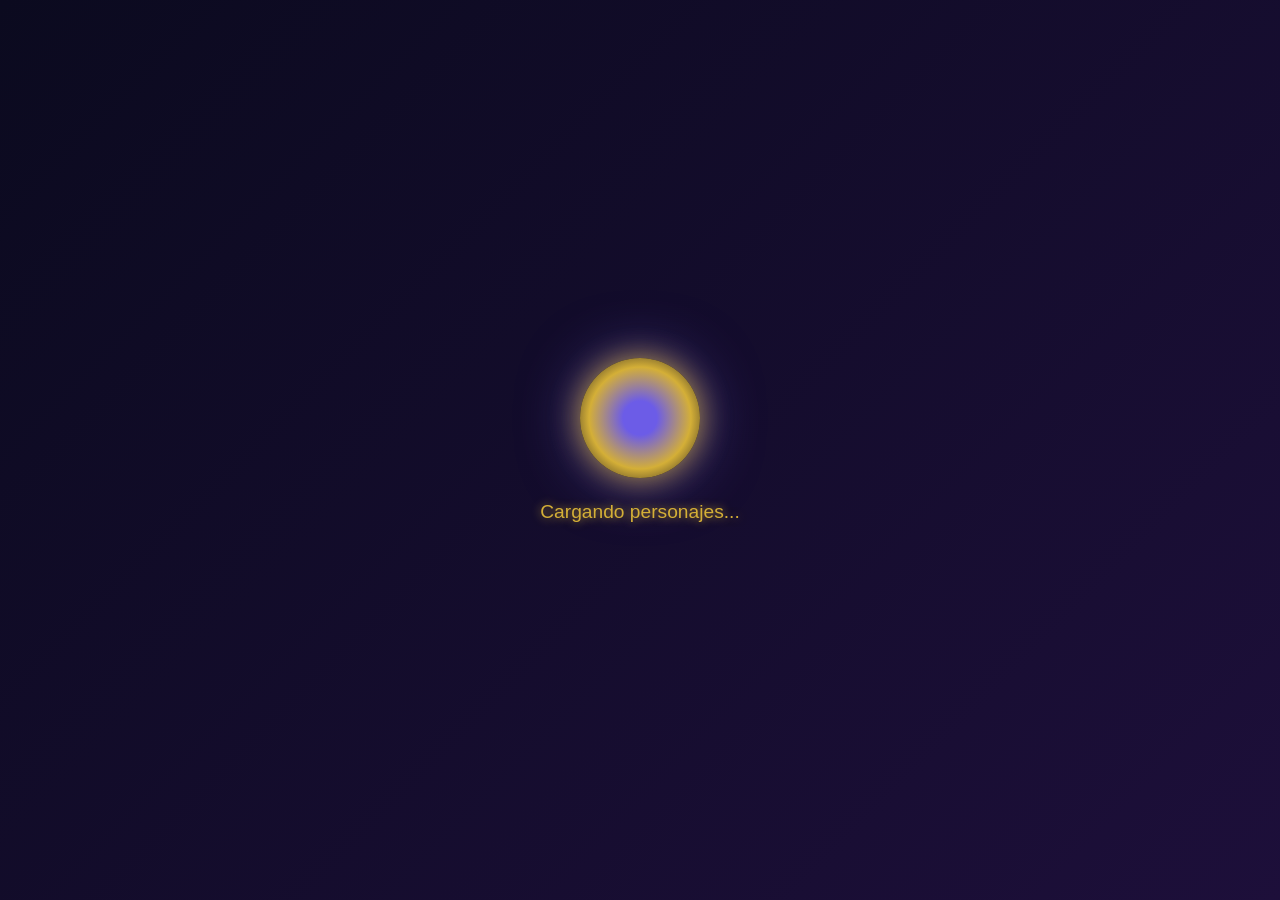
<file: API/portal.html>
<!DOCTYPE html>
<html lang="es">
<head>
  <meta charset="UTF-8">
  <meta name="viewport" content="width=device-width, initial-scale=1.0">
  <title>Rick & Morty Premium</title>
  <link href="https://cdn.jsdelivr.net/npm/bootstrap@5.3.0/dist/css/bootstrap.min.css" rel="stylesheet">
  <link rel="stylesheet" href="estilos-premium.css">
</head>
<body class="modo-oscuro">
  <div id="loader" class="loader-container">
    <div class="portal"></div>
    <p class="loader-text">Cargando personajes...</p>
  </div>

  <div class="container text-center my-4 d-none" id="contenido">
    <h1 class="titulo-premium mb-4">Rick & Morty Universe</h1>
    <button id="toggleModo" class="btn btn-outline-light mb-4">Cambiar Modo</button>
    <div class="row" id="contenedorPersonajes"></div>
  </div>

  <script src="galeria.js"></script>
</body>
</html>
</file>
<file: API/estilos-premium.css>
/* Fondo y tipografía */
body {
  font-family: 'Segoe UI', Tahoma, Geneva, Verdana, sans-serif;
  min-height: 100vh;
  transition: background 0.6s ease, color 0.6s ease;
}

/* Modo oscuro */
.modo-oscuro {
  background: linear-gradient(135deg, #0b0a1f 0%, #1d0f3a 100%);
  color: #ffffff;
}

/* Modo claro */
.modo-claro {
  background: linear-gradient(135deg, #f5f7fa 0%, #dfe6e9 100%);
  color: #2d3436;
}

.titulo-premium {
  color: #d4af37;
  font-weight: 900;
  text-transform: uppercase;
  letter-spacing: 3px;
  text-shadow: 0 0 20px rgba(212, 175, 55, 0.8);
  transition: color 0.6s ease, text-shadow 0.6s ease;
}

.premium-card {
  background: #1a1636;
  border: 2px solid #6c5ce7;
  border-radius: 15px;
  overflow: hidden;
  transition: transform 0.3s ease, box-shadow 0.3s ease, background 0.6s ease;
  animation: fadeIn 0.6s ease forwards;
}

.premium-card:hover {
  transform: translateY(-8px);
  box-shadow: 0 0 25px rgba(212, 175, 55, 0.6);
  border-color: #d4af37;
}

.card-header {
  background: #2d1b4e;
  color: #d4af37;
  font-size: 1.3rem;
  text-align: center;
  border-bottom: 2px solid #6c5ce7;
  padding: 12px;
}

.card-img-top {
  filter: brightness(0.9);
  transition: filter 0.3s ease;
}

.premium-card:hover .card-img-top {
  filter: brightness(1.1);
}

.card-body {
  background: #1a1636;
  color: #ffffff;
  padding: 15px;
}

.card-body p {
  margin-bottom: 8px;
  font-size: 14px;
  color: #a29bfe;
  border-bottom: 1px dashed #3d2a5f;
  padding-bottom: 4px;
}

.card-body span {
  float: right;
  color: #d4af37;
  font-weight: bold;
}

/* Animación de aparición */
.fade-in {
  opacity: 0;
  transform: translateY(20px);
  animation: aparecer 0.6s forwards;
}

@keyframes aparecer {
  to {
    opacity: 1;
    transform: translateY(0);
  }
}

/* Loader estilo portal */
.loader-container {
  display: flex;
  flex-direction: column;
  align-items: center;
  justify-content: center;
  height: 100vh;
}

.portal {
  width: 120px;
  height: 120px;
  border-radius: 50%;
  background: radial-gradient(circle, #6c5ce7 20%, #d4af37 60%, #0b0a1f 100%);
  animation: spinPortal 2s linear infinite;
  box-shadow: 0 0 30px rgba(212, 175, 55, 0.8), 0 0 60px rgba(108, 92, 231, 0.6);
}

.loader-text {
  margin-top: 20px;
  font-size: 1.2rem;
  color: #d4af37;
  text-shadow: 0 0 10px rgba(212, 175, 55, 0.8);
}

@keyframes spinPortal {
  from { transform: rotate(0deg); }
  to { transform: rotate(360deg); }
}
</file>
